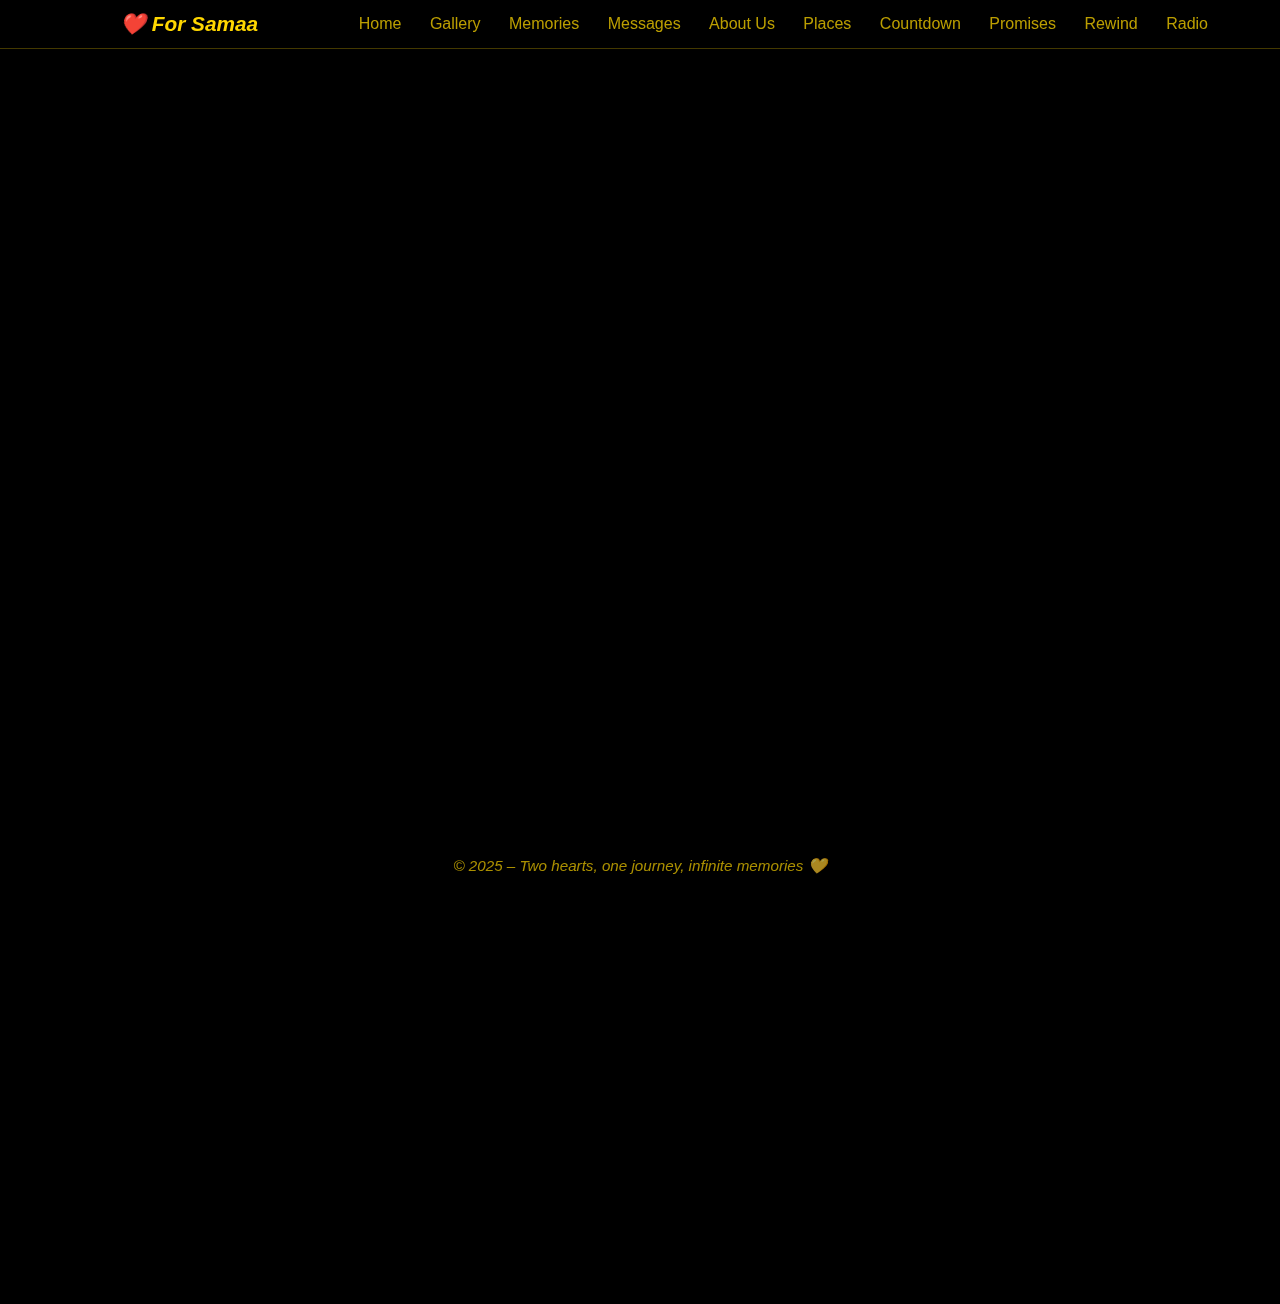
<file: about-us.html>
<!DOCTYPE html>
<html lang="en">
<head>
  <meta charset="UTF-8" />
  <meta name="viewport" content="width=device-width, initial-scale=1.0"/>
  <title>About Us | For Samaa</title>
  <link rel="stylesheet" href="style.css" />
  <style>
    .about-section {
      margin-top: 40px;
      padding: 0 20px;
      display: flex;
      flex-direction: column;
      gap: 30px;
    }

    .about-box {
      background: rgba(255, 215, 0, 0.07);
      border: 1px solid #ffd70044;
      border-radius: 12px;
      padding: 20px;
      box-shadow: 0 0 15px #ffd70022;
    }

    .about-box h2 {
      color: #ffd700;
      margin-bottom: 10px;
    }

    .about-box p {
      color: #fff;
      font-size: 0.95rem;
      line-height: 1.6;
    }

    .about-box ul {
      list-style: none;
      padding-left: 0;
      color: #fff;
    }

    .about-box ul li::before {
      content: "💛 ";
    }

    @media (min-width: 768px) {
      .about-section {
        flex-direction: row;
        flex-wrap: wrap;
        justify-content: space-between;
      }
      .about-box {
        width: 48%;
      }
    }
  </style>
</head>
<body>
  <!-- 🔥 Navbar -->
  <header class="top-nav">
    <div class="nav-container">
      <span class="logo">❤️ For Samaa</span>
      <nav class="nav-links">
        <a href="index.html">Home</a>
        <a href="gallery.html">Gallery</a>
        <a href="memories.html">Memories</a>
        <a href="messages.html">Messages</a>
        <a href="about-us.html">About Us</a>
        <a href="places.html">Places</a>
        <a href="countdown.html">Countdown</a>
          <a href="promise.html">Promises</a>
           <a href="rewind.html">Rewind</a>
           <a href="radio.html">Radio</a>
      </nav>
    </div>
  </header>

  <main class="container fade-in">
    <h1 class="gold-text">🌟 About Us</h1>
    <p style="text-align:center; color:#fff;">A little glimpse into the two hearts that found each other 💑</p>

    <div class="about-section">

      <div class="about-box">
        <h2>👦 Atharva</h2>
        <ul>
          <li>Loves coding, creating, and… Sama 😘</li>
          <li>Thinks about her 25 hours a day</li>
          <li>Hotwheels collector because of her 🏎️</li>
          <li>Waiting for every next moment with her</li>
        </ul>
      </div>

      <div class="about-box">
        <h2>👧 Samaa</h2>
        <ul>
          <li>Beautiful, thoughtful, and full of light 🌟</li>
          <li>Confessed first on 1st Jan 2025 ❤️</li>
          <li>Gave the cutest Hotwheels ever 😭</li>
          <li>The one who made his world golden 💫</li>
        </ul>
      </div>

      <div class="about-box">
        <h2>🫶 How It Started</h2>
        <p>On January 1st, 2025 — she confessed, and I knew something beautiful was starting. Since then, every meet, every message, every moment has meant the world to me.</p>
      </div>

      <div class="about-box">
        <h2>💖 Our Vibe</h2>
        <ul>
          <li>Laughing like idiots together</li>
          <li>Hugging like we never want to let go</li>
          <li>Goofy fake marriage on 7th April 😅💍</li>
          <li>Just… being real. Always.</li>
        </ul>
      </div>

    </div>
  </main>

  <footer>
    <p>© 2025 – Two hearts, one journey, infinite memories 💛</p>
  </footer>
</body>
</html>
</file>
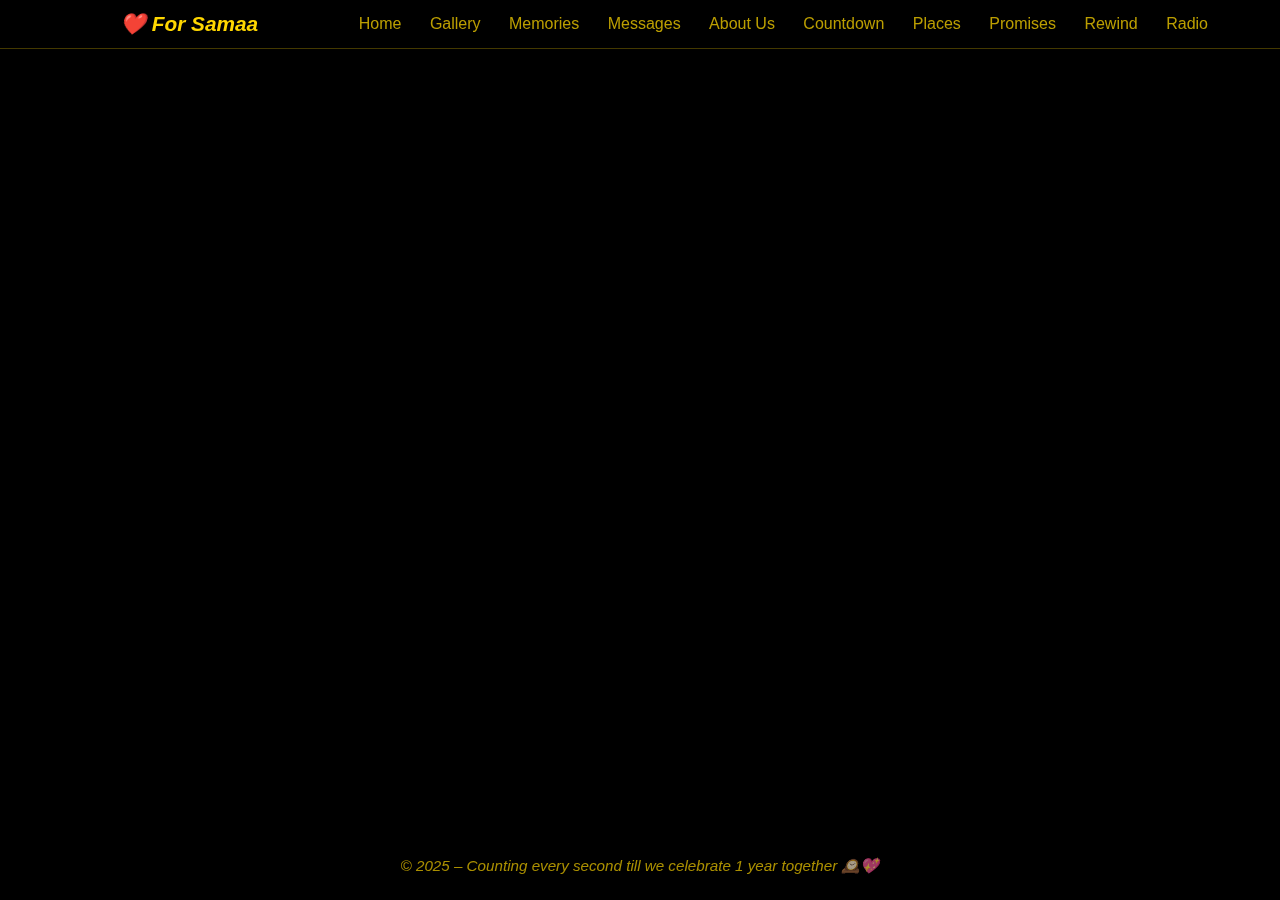
<file: countdown.html>
<!DOCTYPE html>
<html lang="en">
<head>
  <meta charset="UTF-8" />
  <meta name="viewport" content="width=device-width, initial-scale=1.0"/>
  <title>Countdown | For Samaa</title>
  <link rel="stylesheet" href="style.css" />
  <style>
    .countdown-wrapper {
      text-align: center;
      padding: 40px 20px;
      color: #fff;
    }

    .countdown-title {
      font-size: 2rem;
      color: #ffd700;
      margin-bottom: 10px;
    }

    .countdown-sub {
      font-size: 1rem;
      margin-bottom: 30px;
      color: #ccc;
    }

    .countdown-box {
      display: flex;
      justify-content: center;
      gap: 30px;
      flex-wrap: wrap;
    }

    .time-block {
      background: rgba(255, 215, 0, 0.08);
      border: 1px solid #ffd70055;
      border-radius: 12px;
      padding: 20px;
      width: 100px;
      box-shadow: 0 0 12px #ffd70033;
    }

    .time-block h2 {
      font-size: 2rem;
      margin: 0;
      color: #ffd700;
    }

    .time-block p {
      margin: 5px 0 0;
      font-size: 0.9rem;
      color: #fff;
    }
  </style>
</head>
<body>
  <!-- 🔥 Navbar -->
  <header class="top-nav">
    <div class="nav-container">
      <span class="logo">❤️ For Samaa</span>
      <nav class="nav-links">
        <a href="index.html">Home</a>
        <a href="gallery.html">Gallery</a>
        <a href="memories.html">Memories</a>
        <a href="messages.html">Messages</a>
        <a href="about-us.html">About Us</a>
        <a href="countdown.html">Countdown</a>
         <a href="places.html">Places</a>
           <a href="promise.html">Promises</a>
            <a href="rewind.html">Rewind</a>
            <a href="radio.html">Radio</a>
      </nav>
    </div>
  </header>

  <main class="container fade-in">
    <div class="countdown-wrapper">
      <h1 class="countdown-title">⏳ Countdown to 1st Anniversary</h1>
      <p class="countdown-sub">1st Jan 2026 — One golden year with you 💛</p>

      <div class="countdown-box">
        <div class="time-block">
          <h2 id="days">--</h2>
          <p>Days</p>
        </div>
        <div class="time-block">
          <h2 id="hours">--</h2>
          <p>Hours</p>
        </div>
        <div class="time-block">
          <h2 id="minutes">--</h2>
          <p>Minutes</p>
        </div>
        <div class="time-block">
          <h2 id="seconds">--</h2>
          <p>Seconds</p>
        </div>
      </div>
    </div>
  </main>

  <footer>
    <p>© 2025 – Counting every second till we celebrate 1 year together 🕰️💖</p>
  </footer>

  <script>
    const anniversaryDate = new Date("Jan 1, 2026 00:00:00").getTime();

    setInterval(() => {
      const now = new Date().getTime();
      const distance = anniversaryDate - now;

      const days = Math.floor(distance / (1000 * 60 * 60 * 24));
      const hours = Math.floor((distance % (1000 * 60 * 60 * 24)) / (1000 * 60 * 60));
      const minutes = Math.floor((distance % (1000 * 60 * 60)) / (1000 * 60));
      const seconds = Math.floor((distance % (1000 * 60)) / 1000);

      document.getElementById("days").innerText = days;
      document.getElementById("hours").innerText = hours;
      document.getElementById("minutes").innerText = minutes;
      document.getElementById("seconds").innerText = seconds;
    }, 1000);
  </script>
</body>
</html>
</file>
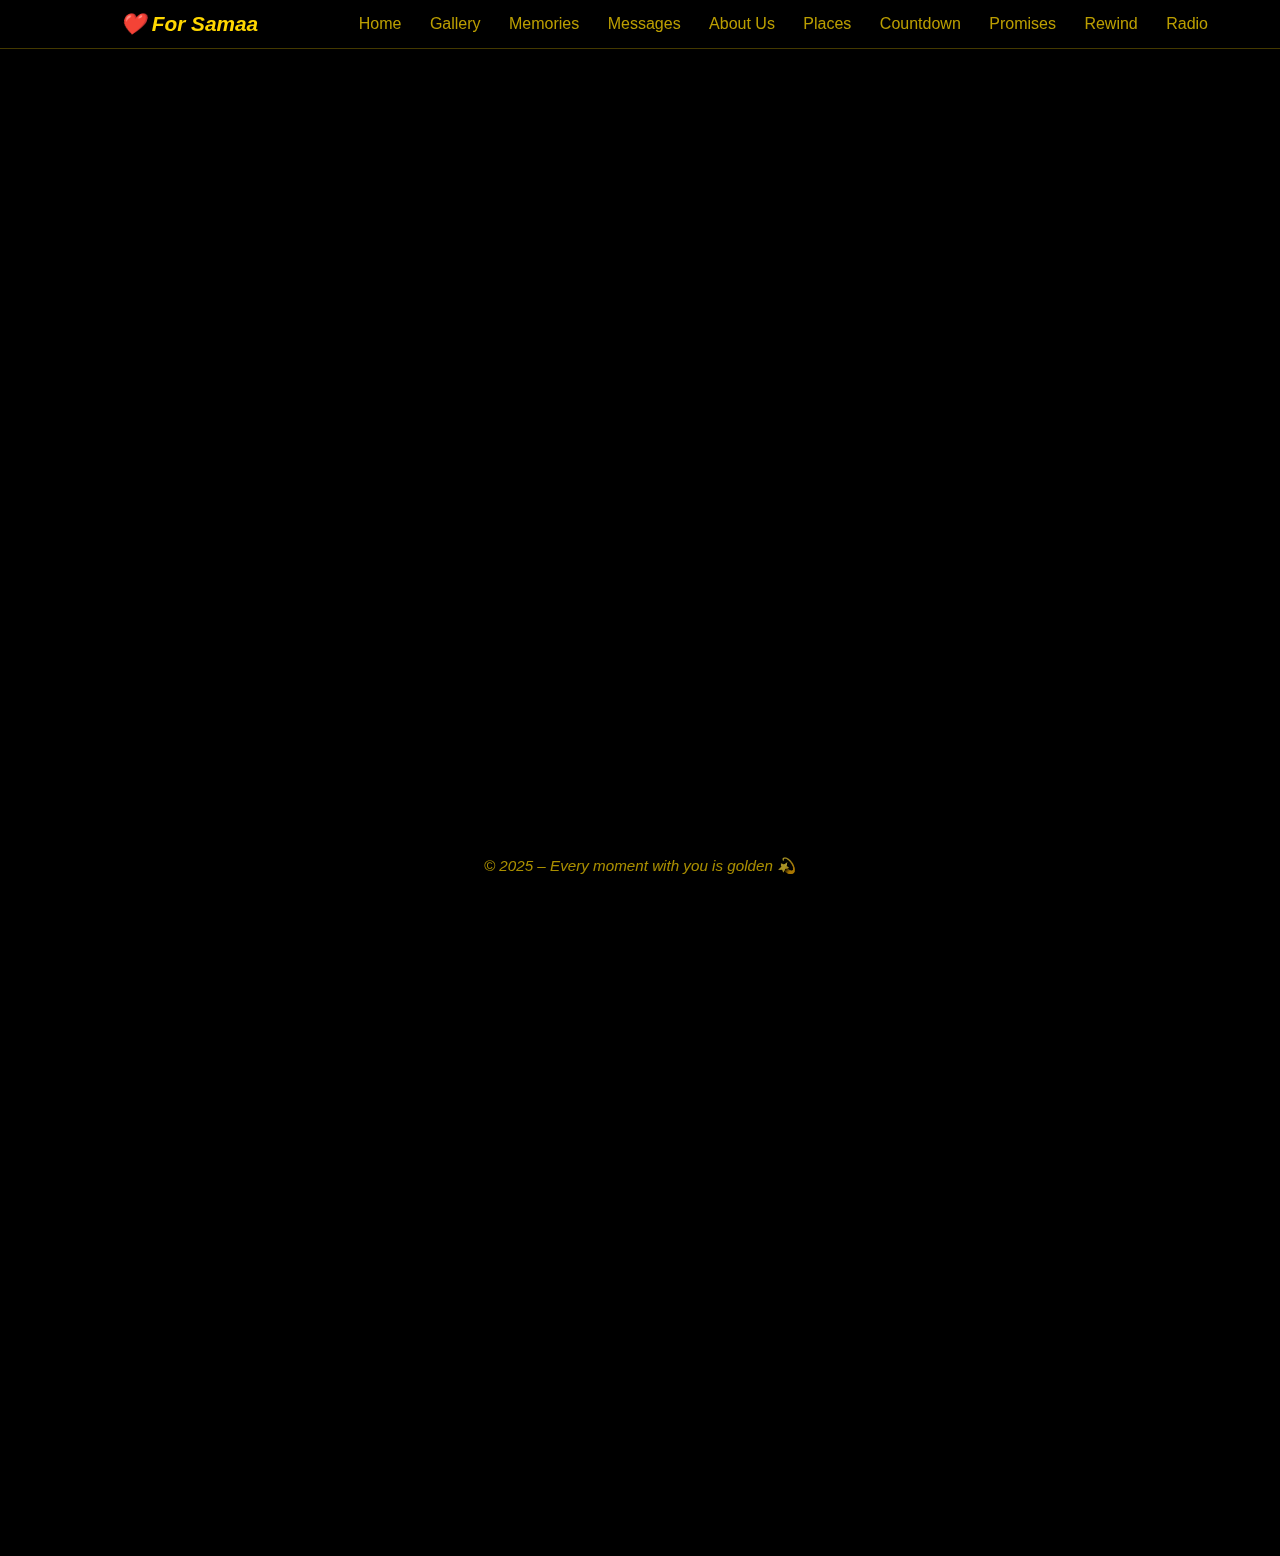
<file: memories.html>
<!DOCTYPE html>
<html lang="en">
<head>
  <meta charset="UTF-8" />
  <meta name="viewport" content="width=device-width, initial-scale=1.0"/>
  <title>Memories | For Samaa</title>
  <link rel="stylesheet" href="style.css" />
</head>
<body>
  <!-- 🔥 Navbar -->
  <header class="top-nav">
    <div class="nav-container">
      <span class="logo">❤️ For Samaa</span>
      <nav class="nav-links">
        <a href="index.html">Home</a>
        <a href="gallery.html">Gallery</a>
        <a href="memories.html">Memories</a>
        <a href="messages.html">Messages</a>
        <a href="about-us.html">About Us</a>
        <a href="places.html">Places</a>
        <a href="countdown.html">Countdown</a>
        <a href="promise.html">Promises</a>
         <a href="rewind.html">Rewind</a>
         <a href="radio.html">Radio</a>
      </nav>
    </div>
  </header>

  <main class="container fade-in">
    <h1 class="gold-text">📜 Our Memories</h1>

    <div class="timeline">

      <div class="memory-card">
        <h3>1st Jan 2025</h3>
        <p>The most magical day — the day Sama confessed 💖</p>
      </div>

      <div class="memory-card">
        <h3>21st Jan 2025</h3>
        <p>Our very first call — the beginning of endless conversations 📞</p>
      </div>

      <div class="memory-card">
        <h3>23rd Jan 2025</h3>
        <p>Our first walk together — hearts beating, steps syncing 💑</p>
      </div>

      <div class="memory-card">
        <h3>27th - 31st Jan 2025</h3>
        <p>We met every single day... and I wished time would freeze 🕰️</p>
      </div>

      <div class="memory-card">
        <h3>11th Feb – 17th March 2025</h3>
        <p>Distance couldn’t break us — we stayed strong ❤️📱</p>
      </div>

      <div class="memory-card">
        <h3>17th March 2025</h3>
        <p>Finally met after so long — emotions overflowed 😭</p>
      </div>

      <div class="memory-card">
        <h3>2nd April 2025</h3>
        <p>Another day together, another memory to hold forever 💛</p>
      </div>

      <div class="memory-card">
        <h3>7th April 2025</h3>
        <p>Our fun little marriage — just us being goofy and in love 💍💫</p>
      </div>

      <div class="memory-card">
        <h3>25th April 2025</h3>
        <p>We met again — and it felt like coming home 🏠</p>
      </div>

      <div class="memory-card">
        <h3>5th June 2025</h3>
        <p>Sama gave me a Hotwheels — it meant the world to me 🏎️💖</p>
      </div>

      <div class="memory-card">
        <h3>1st July 2025</h3>
        <p>Our first official date — I couldn't stop smiling 🍽️💕</p>
      </div>

      <div class="memory-card">
        <h3>15th July 2025</h3>
        <p>Our first hug — time stood still in that moment 🫂💛</p>
      </div>

      <div class="memory-card">
        <h3>Today</h3>
        <p>Still waiting to meet you, Sama... I miss you more every second 🥺💭</p>
      </div>

    </div>
  </main>

  <footer>
    <p>© 2025 – Every moment with you is golden 💫</p>
  </footer>
</body>
</html>
</file>
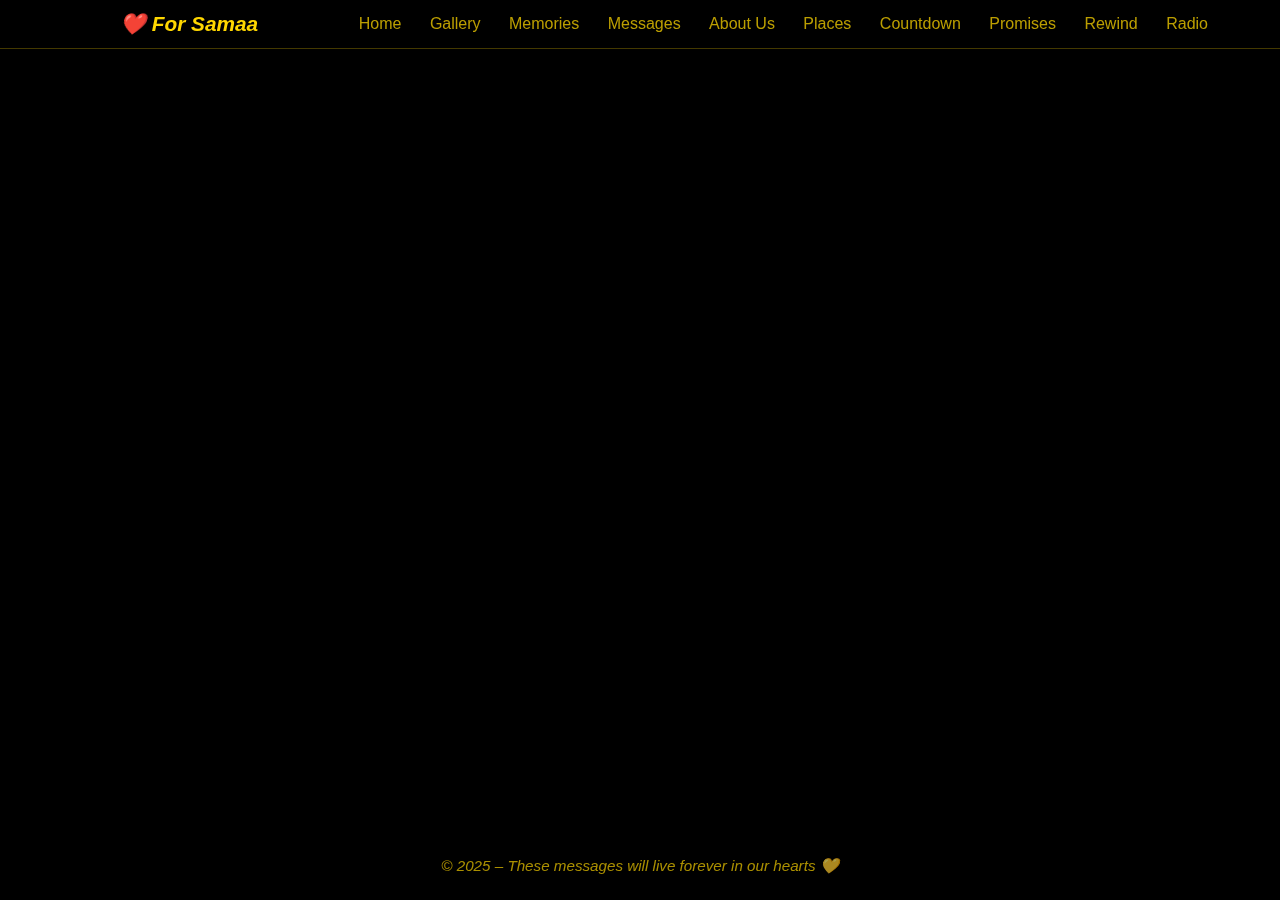
<file: messages.html>
<!DOCTYPE html>
<html lang="en">
<head>
  <meta charset="UTF-8" />
  <meta name="viewport" content="width=device-width, initial-scale=1.0"/>
  <title>Messages | For Samaa</title>
  <link rel="stylesheet" href="style.css" />
  <style>
    .message-grid {
      display: grid;
      grid-template-columns: repeat(auto-fit, minmax(220px, 1fr));
      gap: 20px;
      padding: 20px;
      margin-top: 30px;
    }

    .message-card {
      background: rgba(255, 215, 0, 0.06);
      border: 1px solid #ffd70055;
      padding: 20px;
      border-radius: 10px;
      text-align: center;
      color: #ffd700;
      font-size: 1rem;
      cursor: pointer;
      box-shadow: 0 0 12px #ffd70022;
      transition: all 0.3s ease;
      position: relative;
      overflow: hidden;
    }

    .message-card:hover {
      box-shadow: 0 0 20px #ffd70088;
    }

    .message-hidden {
      opacity: 0;
      transform: scale(0.9);
      transition: all 0.4s ease;
    }

    .message-card.revealed .message-hidden {
      opacity: 1;
      transform: scale(1);
    }

    .message-hidden p {
      margin: 0;
      color: #fff;
      font-size: 0.95rem;
    }
  </style>
</head>
<body>
  <!-- 🔥 Navbar -->
  <header class="top-nav">
    <div class="nav-container">
      <span class="logo">❤️ For Samaa</span>
      <nav class="nav-links">
        <a href="index.html">Home</a>
        <a href="gallery.html">Gallery</a>
        <a href="memories.html">Memories</a>
        <a href="messages.html">Messages</a>
        <a href="about-us.html">About Us</a>
        <a href="places.html">Places</a>
        <a href="countdown.html">Countdown</a>
          <a href="promise.html">Promises</a>
           <a href="rewind.html">Rewind</a>
           <a href="radio.html">Radio</a>
      </nav>
    </div>
  </header>

  <main class="container fade-in">
    <h1 class="gold-text">💌 Hidden Messages for You</h1>
    <p style="text-align:center; color:#fff;">Tap each card to reveal a message made just for you, Sama 🥺✨</p>

    <div class="message-grid">

      <div class="message-card">
        Tap to reveal 💬
        <div class="message-hidden">
          <p>You are the best part of my day, every day 💛</p>
        </div>
      </div>

      <div class="message-card">
        Tap to reveal 💬
        <div class="message-hidden">
          <p>Even when we’re apart, you're with me in every heartbeat 💓</p>
        </div>
      </div>

      <div class="message-card">
        Tap to reveal 💬
        <div class="message-hidden">
          <p>You're not just my love, you're my peace, my home 🏠</p>
        </div>
      </div>

      <div class="message-card">
        Tap to reveal 💬
        <div class="message-hidden">
          <p>I miss you more than words could ever explain 🥹</p>
        </div>
      </div>

      <div class="message-card">
        Tap to reveal 💬
        <div class="message-hidden">
          <p>Can't wait to see your smile again, my golden star 🌟</p>
        </div>
      </div>

    </div>
  </main>

  <footer>
    <p>© 2025 – These messages will live forever in our hearts 💛</p>
  </footer>

  <script>
    // Reveal message on click
    document.querySelectorAll(".message-card").forEach((card) => {
      card.addEventListener("click", () => {
        card.classList.toggle("revealed");
      });
    });
  </script>
</body>
</html>
</file>
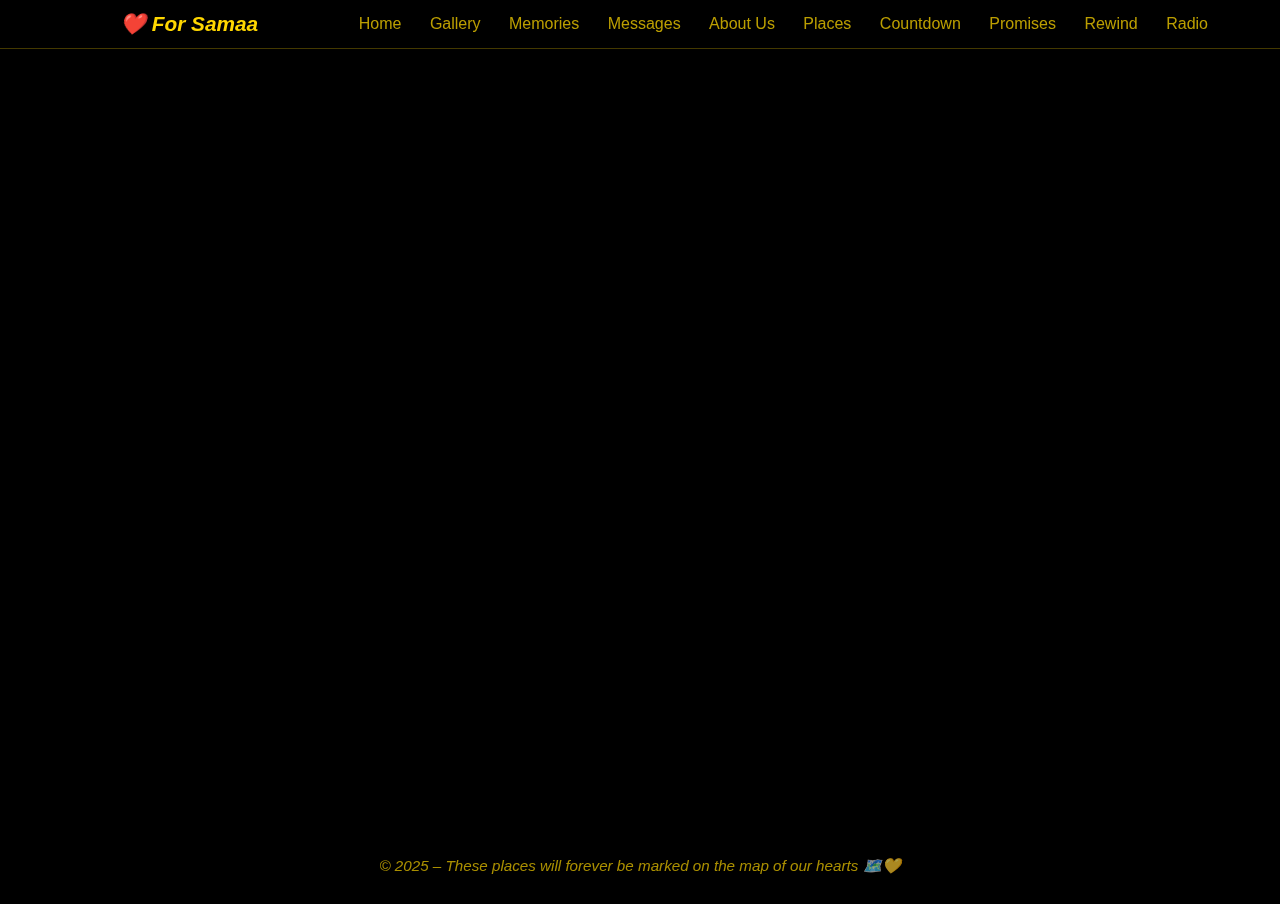
<file: places.html>
<!DOCTYPE html>
<html lang="en">
<head>
  <meta charset="UTF-8" />
  <meta name="viewport" content="width=device-width, initial-scale=1.0"/>
  <title>Our Places | For Samaa</title>
  <link rel="stylesheet" href="style.css" />
  <style>
    .places-section {
      margin-top: 40px;
      padding: 0 20px;
      display: grid;
      grid-template-columns: repeat(auto-fit, minmax(250px, 1fr));
      gap: 20px;
    }

    .place-card {
      background: rgba(255, 215, 0, 0.06);
      border: 1px solid #ffd70044;
      border-radius: 12px;
      padding: 15px 20px;
      box-shadow: 0 0 12px #ffd70022;
      transition: transform 0.3s ease;
    }

    .place-card:hover {
      transform: translateY(-4px);
      box-shadow: 0 0 18px #ffd70066;
    }

    .place-card h3 {
      color: #ffd700;
      margin-bottom: 8px;
    }

    .place-card p {
      color: #fff;
      font-size: 0.92rem;
      line-height: 1.5;
    }
  </style>
</head>
<body>
  <!-- 🔥 Navbar -->
  <header class="top-nav">
    <div class="nav-container">
      <span class="logo">❤️ For Samaa</span>
      <nav class="nav-links">
        <a href="index.html">Home</a>
        <a href="gallery.html">Gallery</a>
        <a href="memories.html">Memories</a>
        <a href="messages.html">Messages</a>
        <a href="about-us.html">About Us</a>
        <a href="places.html">Places</a>
        <a href="countdown.html">Countdown</a>
          <a href="promise.html">Promises</a>
           <a href="rewind.html">Rewind</a>
           <a href="radio.html">Radio</a>
      </nav>
    </div>
  </header>

  <main class="container fade-in">
    <h1 class="gold-text">📍 Special Places</h1>
    <p style="text-align:center; color:#fff;">These are the places where our hearts met, laughed, and grew 💛</p>

    <div class="places-section">

      <div class="place-card">
        <h3>Our First Walk- 23rd Jan</h3>
        <p>The street where we walked side by side for the first time. That road still has our footprints 🥹</p>
      </div>

      <div class="place-card">
        <h3>Our Date Spot-Mosho 1/07/2025</h3>
        <p>Where we sat, laughed, and stared into each other's eyes like no one else existed 💖</p>
      </div>

      <div class="place-card">
        <h3>Tution</h3>
        <p>I used to just stare at you looking at you and just dreaming  a future with you 🥹</p>
      </div>

      <div class="place-card">
        <h3>Our Hug Spot</h3>
        <p>Where we hugged for the first time. Time slowed down, and hearts raced together 🫂</p>
      </div>

      <div class="place-card">
        <h3>Kuttys ka piche wala gully</h3>
        <p>That little quiet place — where even silence felt romantic and we walked together with our hands held together🌌</p>
      </div>

      
      <div class="place-card">
        <h3>Snap</h3>
        <p>We talk to each other everyday even though we are away from each other but our hearts are connected together 🥹❤️🫂</p>
      </div>


    </div>
  </main>

  <footer>
    <p>© 2025 – These places will forever be marked on the map of our hearts 🗺️💛</p>
  </footer>
</body>
</html>
</file>
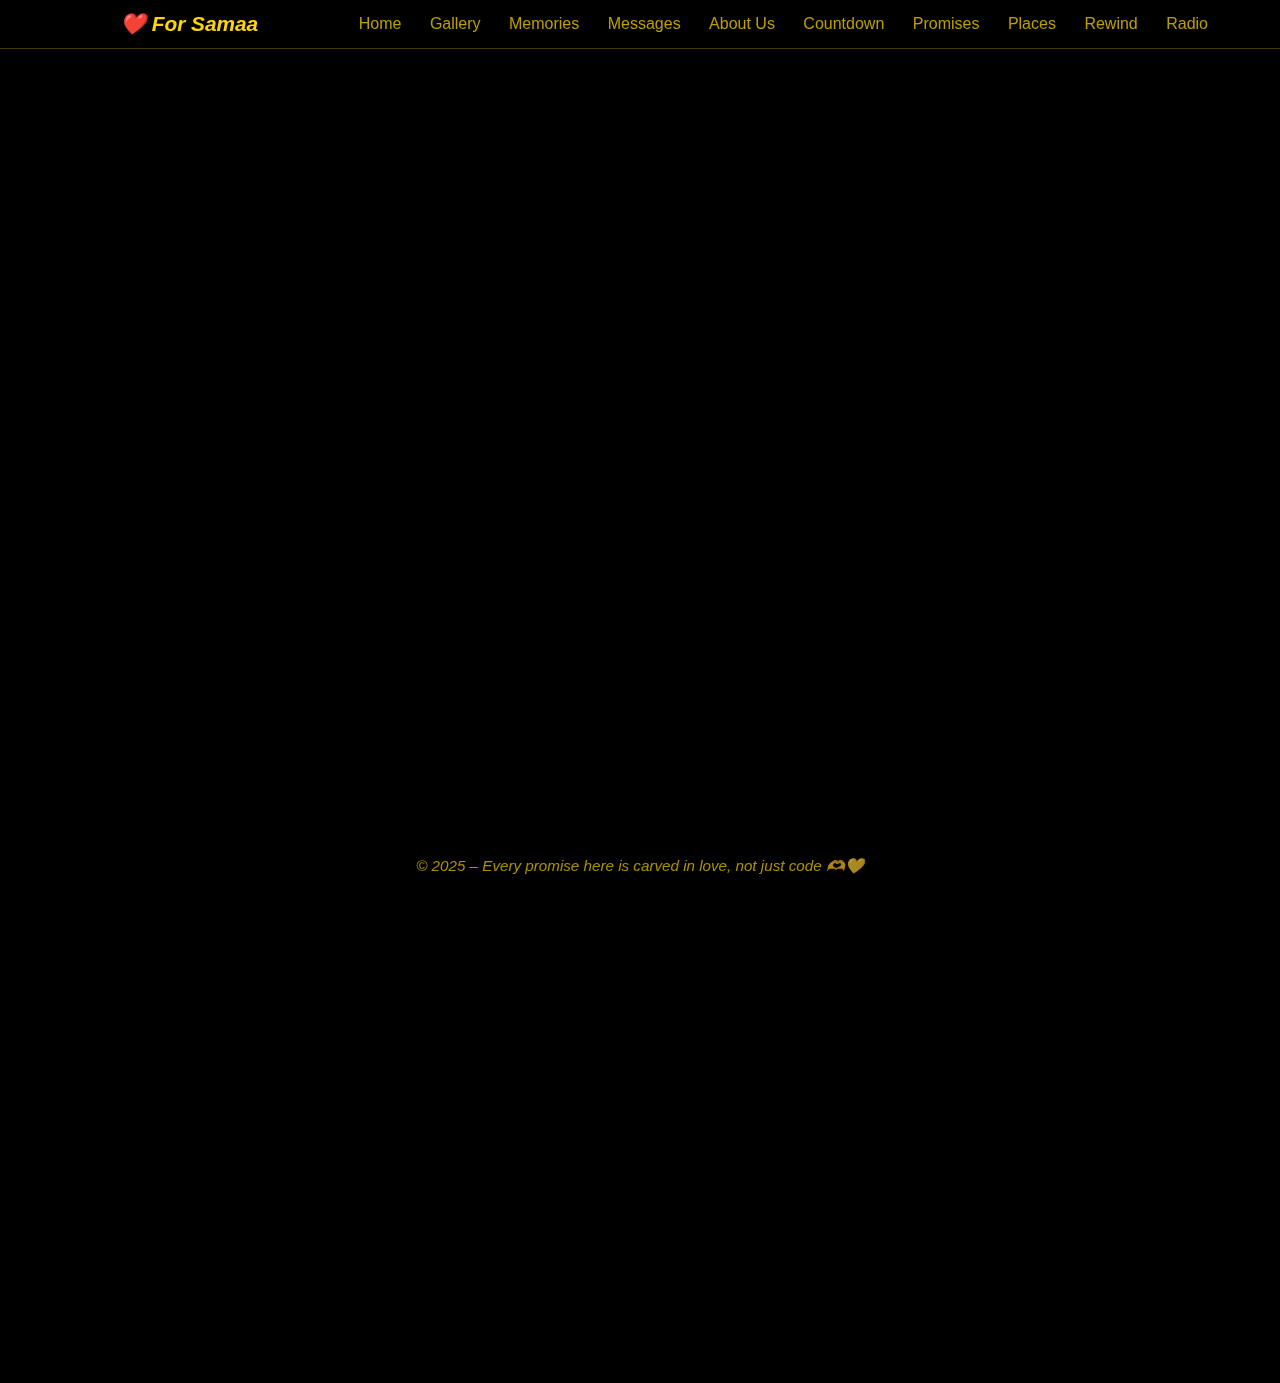
<file: promises.html>
<!DOCTYPE html>
<html lang="en">
<head>
  <meta charset="UTF-8" />
  <meta name="viewport" content="width=device-width, initial-scale=1.0"/>
  <title>Promises | For Samaa</title>
  <link rel="stylesheet" href="style.css" />
  <style>
    .promise-wrapper {
      padding: 40px 20px;
      display: flex;
      flex-direction: column;
      gap: 20px;
    }

    .promise-card {
      background: rgba(255, 215, 0, 0.07);
      border: 1px solid #ffd70044;
      border-radius: 12px;
      padding: 20px;
      box-shadow: 0 0 15px #ffd70022;
      color: #fff;
      transition: all 0.4s ease;
    }

    .promise-card:hover {
      transform: scale(1.02);
      box-shadow: 0 0 20px #ffd70066;
    }

    .promise-card h3 {
      color: #ffd700;
      margin-bottom: 10px;
    }

    .promise-card p {
      font-size: 0.95rem;
      line-height: 1.6;
    }

    @media (min-width: 768px) {
      .promise-wrapper {
        max-width: 700px;
        margin: auto;
      }
    }
  </style>
</head>
<body>
  <!-- 🔥 Navbar -->
  <header class="top-nav">
    <div class="nav-container">
      <span class="logo">❤️ For Samaa</span>
      <nav class="nav-links">
        <a href="index.html">Home</a>
        <a href="gallery.html">Gallery</a>
        <a href="memories.html">Memories</a>
        <a href="messages.html">Messages</a>
        <a href="about-us.html">About Us</a>
        <a href="countdown.html">Countdown</a>
        <a href="promise.html">Promises</a>
         <a href="places.html">Places</a>
          <a href="rewind.html">Rewind</a>
          <a href="radio.html">Radio</a>
      </nav>
    </div>
  </header>

  <main class="container fade-in">
    <h1 class="gold-text">🤞 Promises to You, Samaa</h1>
    <p style="text-align:center; color:#fff;">These are the words I’ll live by — for us, forever 💛</p>

    <div class="promise-wrapper">

      <div class="promise-card">
        <h3>1. I promise to always love you</h3>
        <p>No matter the distance, the mood, or the day — my love will stay constant, unshaken, and golden.</p>
      </div>

      <div class="promise-card">
        <h3>2. I promise to listen, really listen</h3>
        <p>Even in silence, I will hear your heart. Your words, your feelings — they’ll always matter to me.</p>
      </div>

      <div class="promise-card">
        <h3>3. I promise to hold on in every storm</h3>
        <p>Fights, misunderstandings, distance — nothing will make me let go of you.</p>
      </div>

      <div class="promise-card">
        <h3>4. I promise to make you laugh</h3>
        <p>Even on your worst days, I’ll be the reason a small smile shows up unexpectedly 😊</p>
      </div>

      <div class="promise-card">
        <h3>5. I promise to grow with you</h3>
        <p>We’ll learn, mess up, and evolve — together, stronger every day 💪</p>
      </div>

      <div class="promise-card">
        <h3>6. I promise to never stop choosing you</h3>
        <p>Over and over again, through every phase of life — it’ll always be you, Samaa 💖</p>
      </div>

    </div>
  </main>

  <footer>
    <p>© 2025 – Every promise here is carved in love, not just code 🫶💛</p>
  </footer>
</body>
</html>
</file>
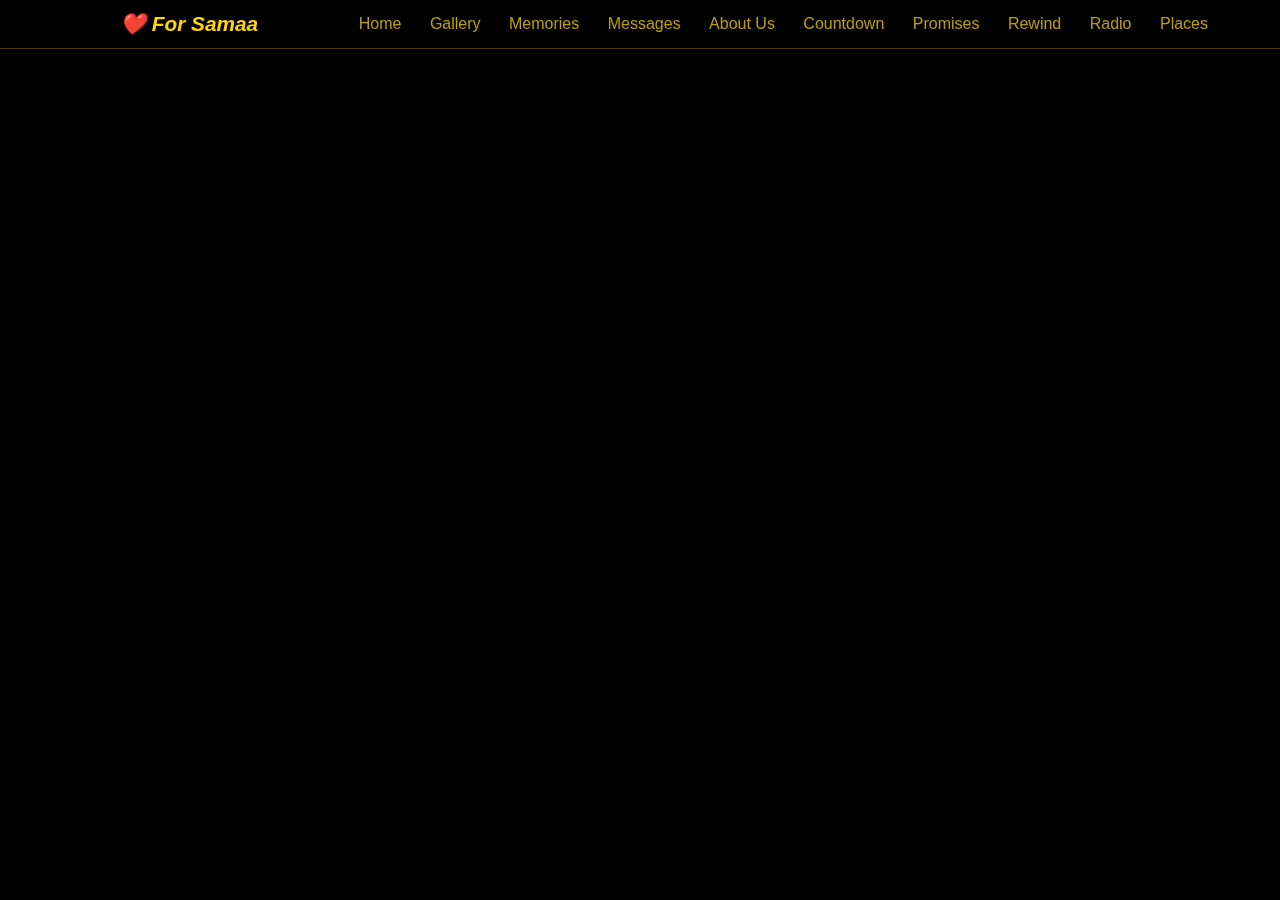
<file: radio.html>
<!DOCTYPE html>
<html lang="en">
<head>
  <meta charset="UTF-8" />
  <meta name="viewport" content="width=device-width, initial-scale=1.0"/>
  <title>Radio | For Samaa</title>
  <link rel="stylesheet" href="style.css" />
  <style>
    body {
      margin: 0;
      padding: 0;
      background: #000;
      color: #fff;
      font-family: 'Segoe UI', sans-serif;
      overflow-x: hidden;
    }

    .container {
      padding: 50px 20px;
      text-align: center;
    }

    h1 {
      color: #ffd700;
      font-size: 2.5rem;
      margin-bottom: 10px;
    }

    p {
      font-size: 1rem;
      color: #ccc;
      margin-bottom: 30px;
    }

    .spotify-player {
      width: 100%;
      max-width: 700px;
      margin: 0 auto;
      border-radius: 12px;
      box-shadow: 0 0 25px #ffd70044;
    }

    footer {
      text-align: center;
      padding: 20px;
      color: #fff;
      font-size: 0.9rem;
      border-top: 1px solid #333;
      margin-top: 50px;
    }
  </style>
</head>
<body>

  <!-- 🔥 Navbar -->
  <header class="top-nav">
    <div class="nav-container">
      <span class="logo">❤️ For Samaa</span>
      <nav class="nav-links">
        <a href="index.html">Home</a>
        <a href="gallery.html">Gallery</a>
        <a href="memories.html">Memories</a>
        <a href="messages.html">Messages</a>
        <a href="about-us.html">About Us</a>
        <a href="countdown.html">Countdown</a>
        <a href="promise.html">Promises</a>
        <a href="rewind.html">Rewind</a>
        <a href="radio.html">Radio</a>
         <a href="places.html">Places</a>
      </nav>
    </div>
  </header>

  <div class="container fade-in">
    <h1>🎧 Love Radio</h1>
    <p>Play this whenever you miss me, Sama 💛</p>

    <!-- 🎶 Spotify Playlist Embed (LARGER VERSION) -->
<div class="spotify-player">
  <iframe style="border-radius:12px"
    src="https://open.spotify.com/embed/album/6zCprYy2C6wVdEZomk3mFv?utm_source=generator&theme=0"
    width="100%" height="400" frameBorder="0" allowfullscreen=""
    allow="autoplay; clipboard-write; encrypted-media; fullscreen; picture-in-picture"
    loading="lazy">
  </iframe>
</div>

 

</body>
</html>
</file>
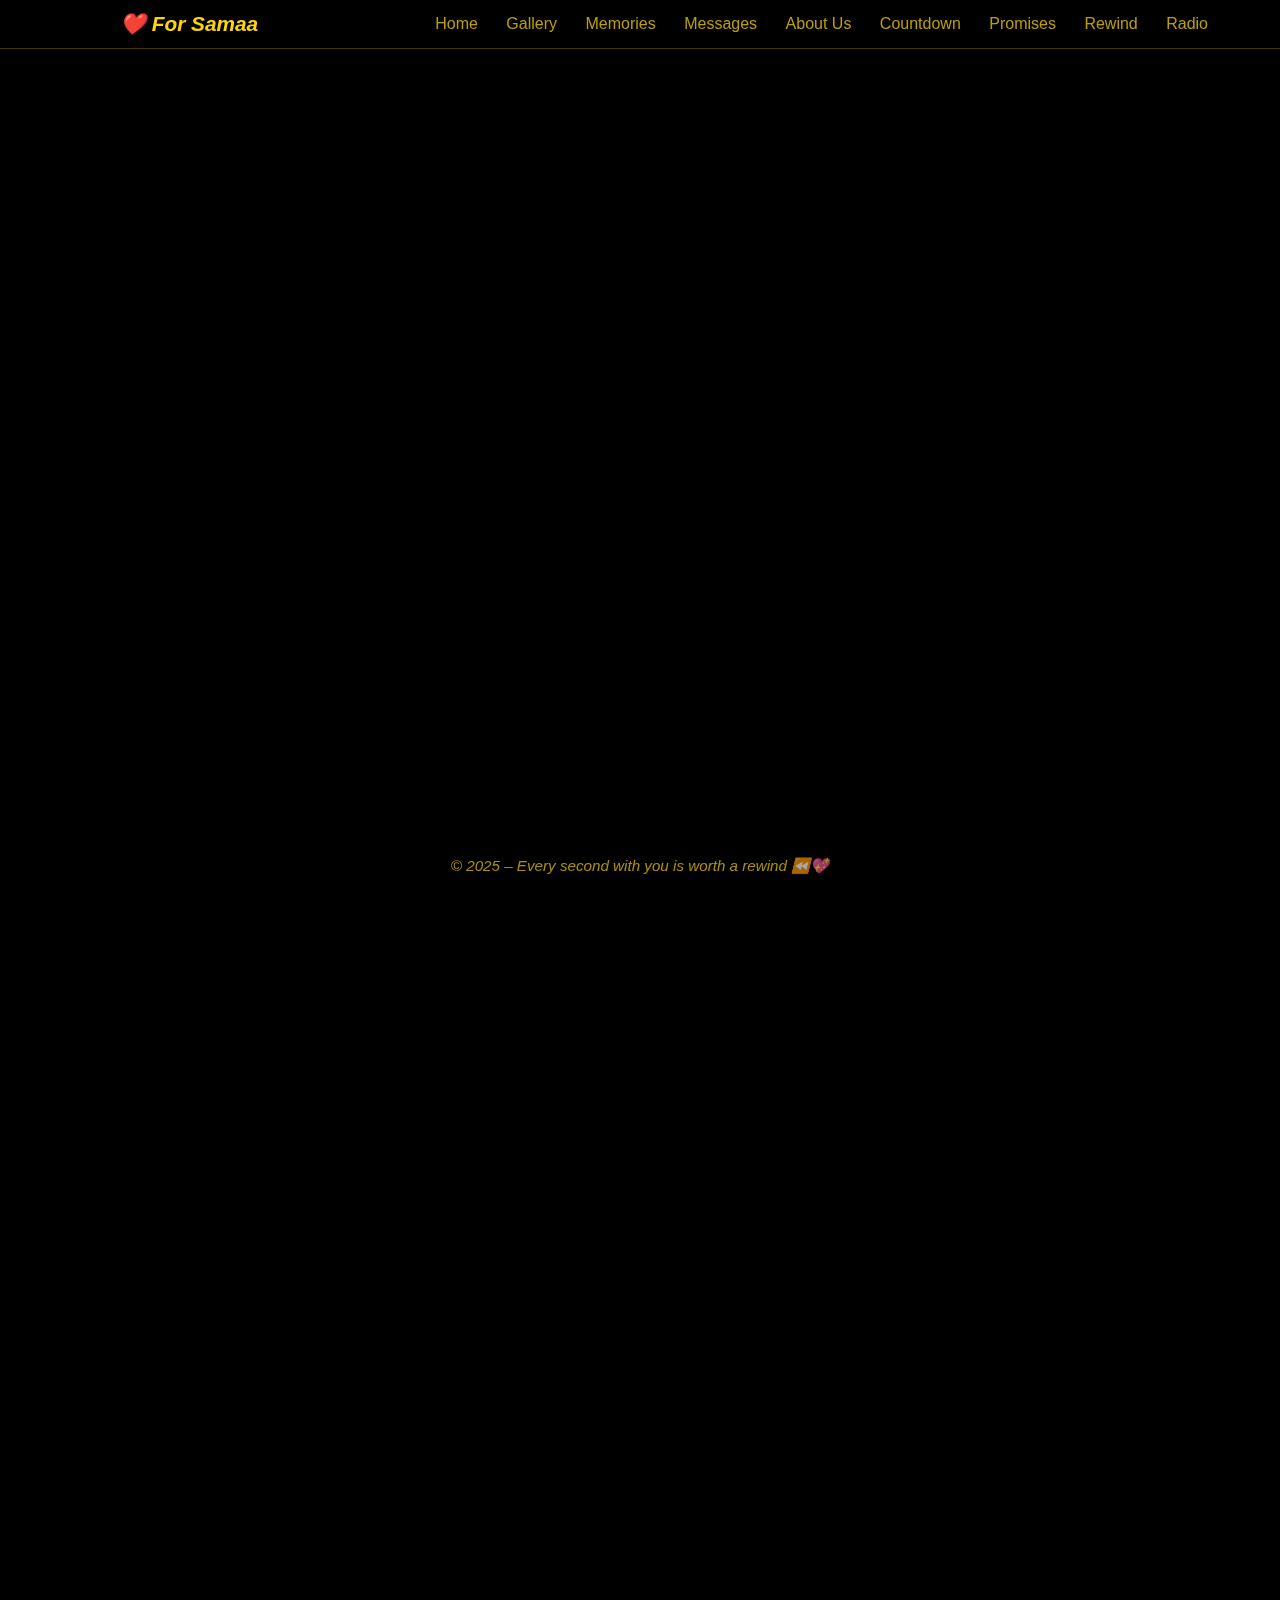
<file: rewind.html>
<!DOCTYPE html>
<html lang="en">
<head>
  <meta charset="UTF-8" />
  <meta name="viewport" content="width=device-width, initial-scale=1.0"/>
  <title>Rewind | For Samaa</title>
  <link rel="stylesheet" href="style.css" />
  <style>
    .timeline {
      max-width: 700px;
      margin: 50px auto;
      padding: 0 20px;
      position: relative;
    }

    .timeline::before {
      content: '';
      position: absolute;
      left: 20px;
      top: 0;
      bottom: 0;
      width: 3px;
      background: #ffd700aa;
    }

    .event {
      position: relative;
      margin: 30px 0;
      padding-left: 50px;
      color: #fff;
      animation: fadeInUp 1s ease;
    }

    .event h3 {
      color: #ffd700;
      margin-bottom: 5px;
    }

    .event span {
      font-size: 0.9rem;
      color: #ccc;
    }

    .dot {
      position: absolute;
      left: 11px;
      top: 5px;
      width: 18px;
      height: 18px;
      background: #ffd700;
      border-radius: 50%;
      border: 3px solid #000;
    }

    @keyframes fadeInUp {
      from {
        opacity: 0;
        transform: translateY(20px);
      } to {
        opacity: 1;
        transform: translateY(0);
      }
    }
  </style>
</head>
<body>
  <!-- 🔥 Navbar -->
  <header class="top-nav">
    <div class="nav-container">
      <span class="logo">❤️ For Samaa</span>
      <nav class="nav-links">
        <a href="index.html">Home</a>
        <a href="gallery.html">Gallery</a>
        <a href="memories.html">Memories</a>
        <a href="messages.html">Messages</a>
        <a href="about-us.html">About Us</a>
        <a href="countdown.html">Countdown</a>
        <a href="promise.html">Promises</a>
        <a href="rewind.html">Rewind</a>
        <a href="radio.html">Radio</a>
      </nav>
    </div>
  </header>

  <main class="container fade-in">
    <h1 class="gold-text" style="text-align:center;">⏳ Rewind</h1>
    <p style="text-align:center; color:#ccc;">Let’s go back through all the moments that built our forever 💛</p>

    <div class="timeline">

      <div class="event">
        <div class="dot"></div>
        <h3>1st Jan 2025</h3>
        <span>She confessed — the beginning of everything 💌</span>
      </div>

      <div class="event">
        <div class="dot"></div>
        <h3>21st Jan</h3>
        <span>Our first call — voices trembling, hearts racing 📞</span>
      </div>

      <div class="event">
        <div class="dot"></div>
        <h3>23rd Jan</h3>
        <span>Our first walk — side by side, finally 🥹</span>
      </div>

      <div class="event">
        <div class="dot"></div>
        <h3>27–31st Jan</h3>
        <span>We met every single day — unforgettable 💫</span>
      </div>

      <div class="event">
        <div class="dot"></div>
        <h3>11th Feb – 17th Mar</h3>
        <span>Long Distance — but love stayed strong 📱❤️</span>
      </div>

      <div class="event">
        <div class="dot"></div>
        <h3>17th March</h3>
        <span>We met after so long — like we never left ✨</span>
      </div>

      <div class="event">
        <div class="dot"></div>
        <h3>2nd April</h3>
        <span>Another magical meet — heartbeats synced 🔗</span>
      </div>

      <div class="event">
        <div class="dot"></div>
        <h3>7th April</h3>
        <span>Our fun marriage — fake ring, real love 💍💛</span>
      </div>

      <div class="event">
        <div class="dot"></div>
        <h3>25th April</h3>
        <span>A surprise meet — golden day 🌞</span>
      </div>

      <div class="event">
        <div class="dot"></div>
        <h3>5th June</h3>
        <span>She gifted me a Hotwheels — tears fr 😭🔥</span>
      </div>

      <div class="event">
        <div class="dot"></div>
        <h3>1st July</h3>
        <span>Our first official date 🥰</span>
      </div>

      <div class="event">
        <div class="dot"></div>
        <h3>15th July</h3>
        <span>Our first hug — felt like home 🫂</span>
      </div>

      <div class="event">
        <div class="dot"></div>
        <h3>Today</h3>
        <span>Still counting memories… waiting to meet you again, Sama 💛</span>
      </div>

    </div>
  </main>

  <footer>
    <p>© 2025 – Every second with you is worth a rewind ⏪💖</p>
  </footer>
</body>
</html>
</file>
<file: style.css>
body {
  margin: 0;
  background: #000000;
  color: #ffd700;
  font-family: 'Segoe UI', sans-serif;
  overflow-x: hidden;
}

#particles-js {
  position: fixed;
  width: 100%;
  height: 100%;
  z-index: 0;
  top: 0;
  left: 0;
}

.container {
  position: relative;
  z-index: 2;
  padding: 10vh 5vw;
  text-align: center;
  max-width: 800px;
  margin: auto;
}

.gold-text {
  color: #ffd700;
  font-size: 2.5rem;
  margin-bottom: 20px;
}

.letter-text {
  font-size: 1.2rem;
  line-height: 1.8;
  color: #f7f7f7;
}

.counter {
  margin-top: 2rem;
  font-size: 1.1rem;
  color: #ffdd77;
}

footer {
  position: fixed;
  bottom: 10px;
  width: 100%;
  text-align: center;
  color: #ffd700aa;
  font-style: italic;
  font-size: 0.95rem;
  z-index: 2;
}

/* Cursor */
.cursor {
  width: 12px;
  height: 12px;
  background: #ffd700;
  border-radius: 50%;
  position: fixed;
  pointer-events: none;
  box-shadow: 0 0 10px #ffd700;
  z-index: 3;
}

/* Fade In */
.fade-in {
  opacity: 0;
  animation: fadeIn 2.5s ease-in-out forwards;
}

@keyframes fadeIn {
  to {
    opacity: 1;
  }
}
.slideshow-container {
  width: 90%;
  max-width: 300px; /* was 400px, now reduced further */
  margin: 2rem auto;
  position: relative;
  z-index: 2;
}

.slide img {
  width: 100%;
  border-radius: 10px;
  box-shadow: 0 0 10px #ffd70066;
}

@media (max-width: 500px) {
  .slideshow-container {
    max-width: 250px;
  }
}


/* Shooting Star Canvas */
#shooting-stars {
  position: fixed;
  top: 0;
  left: 0;
  z-index: 1;
  pointer-events: none;
}

/* 💛 Relationship Counter */
#relationship-counter {
  margin-top: 2rem;
  font-size: 1.2rem;
  color: #ffd700;
  z-index: 2;
  position: relative;
}

/* 🗣️ Whisper Messages */
.whispers {
  position: fixed;
  top: 0;
  left: 0;
  pointer-events: none;
  z-index: 2;
}

.whispers span {
  position: absolute;
  color: #ffd700aa;
  font-size: 1rem;
  opacity: 0;
  animation: floatWhisper 6s linear forwards;
  font-style: italic;
  white-space: nowrap;
}

@keyframes floatWhisper {
  0% {
    transform: translateY(0px);
    opacity: 0;
  }
  10% {
    opacity: 1;
  }
  90% {
    opacity: 1;
  }
  100% {
    transform: translateY(-100px);
    opacity: 0;
  }
}

/* 🌟 Top Navbar */
.top-nav {
  position: fixed;
  top: 0;
  width: 100%;
  background: rgba(0, 0, 0, 0.6);
  padding: 12px 30px;
  z-index: 10;
  display: flex;
  justify-content: center;
  backdrop-filter: blur(8px);
  border-bottom: 1px solid #ffd70044;
}

.nav-container {
  display: flex;
  justify-content: space-between;
  align-items: center;
  width: 100%;
  max-width: 1100px;
}

.logo {
  font-size: 1.3rem;
  font-weight: bold;
  color: #ffd700;
  font-style: italic;
}

.nav-links a {
  color: #ffd700bb;
  margin: 0 12px;
  text-decoration: none;
  font-size: 1rem;
  transition: color 0.3s ease, text-shadow 0.3s;
}

.nav-links a:hover {
  color: #ffffff;
  text-shadow: 0 0 8px #ffd700aa;
}

/* Push content below navbar */
main.container, .slideshow-container {
  margin-top: 70px;
}
/* 💑 Featured Image */
.featured-photo {
  width: 100%;
  max-width: 500px;
  margin: 30px auto 0;
  border: 2px solid #ffd70044;
  border-radius: 15px;
  overflow: hidden;
  box-shadow: 0 0 20px #ffd70055;
}

.featured-photo img {
  width: 100%;
  height: auto;
  display: block;
  border-radius: 15px;
}

/* Responsive spacing under navbar */
.container {
  margin-top: 90px;
}

.gallery-grid {
  display: grid;
  grid-template-columns: repeat(auto-fit, minmax(120px, 1fr)); /* bigger than before */
  gap: 15px;
  margin-top: 30px;
  padding: 0 15px;
  z-index: 2;
}

.gallery-grid img {
  width: 100%;
  height: 120px; /* slightly bigger */
  object-fit: cover;
  border-radius: 10px;
  border: 1px solid #ffd70033;
  box-shadow: 0 0 6px #ffd70055;
  transition: transform 0.3s ease, box-shadow 0.3s;
}

.gallery-grid img:hover {
  transform: scale(1.05);
  box-shadow: 0 0 12px #ffd700aa;
}

/* 🌌 Image Modal Popup */
.image-modal {
  display: none;
  position: fixed;
  z-index: 100;
  padding-top: 60px;
  left: 0;
  top: 0;
  width: 100%;
  height: 100%;
  overflow: auto;
  background-color: rgba(0,0,0,0.85);
}

.modal-content {
  margin: auto;
  display: block;
  max-width: 90%;
  max-height: 80vh;
  border: 2px solid #ffd70055;
  box-shadow: 0 0 30px #ffd70088;
  border-radius: 10px;
}

.close-modal {
  position: absolute;
  top: 30px;
  right: 40px;
  color: #ffd700;
  font-size: 30px;
  font-weight: bold;
  cursor: pointer;
  transition: 0.3s;
}

.close-modal:hover {
  color: #fff;
}

/* 📜 Timeline Memories */
.timeline {
  margin-top: 30px;
  display: flex;
  flex-direction: column;
  gap: 20px;
  padding: 0 20px;
  z-index: 2;
}

.memory-card {
  background: rgba(255, 215, 0, 0.08);
  border-left: 3px solid #ffd700aa;
  padding: 15px 20px;
  border-radius: 8px;
  box-shadow: 0 0 10px #ffd70022;
  transition: transform 0.3s ease;
}

.memory-card:hover {
  transform: translateY(-4px);
  box-shadow: 0 0 15px #ffd70055;
}

.memory-card h3 {
  margin: 0;
  color: #ffd700;
  font-size: 1.1rem;
}

.memory-card p {
  margin: 5px 0 0;
  color: #fff;
  font-size: 0.95rem;
}
</file>
